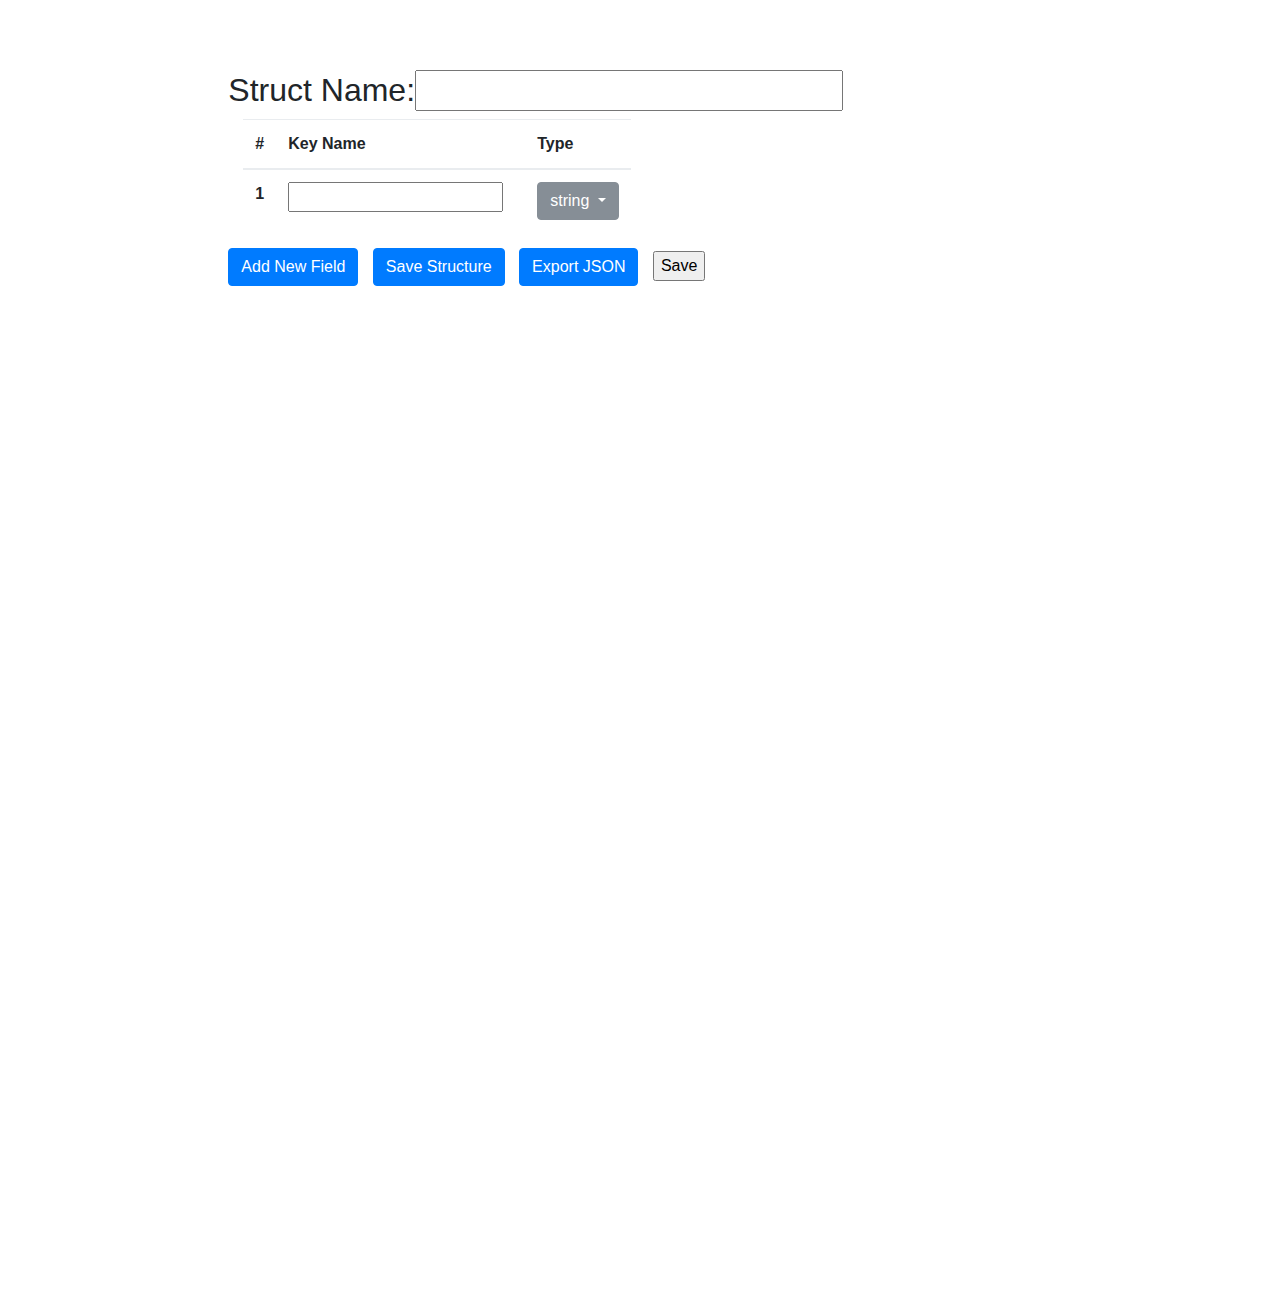
<file: public/index.html>
<!DOCTYPE html>

<html lang="en">
<head>
    <meta charset="UTF-8">
    <link href="/public/css/bootstrap.css" rel="stylesheet" />
    <link href="/public/css/main.css" rel="stylesheet" />
    <script type="text/javascript" src="/public/js/jquery-3.3.1.min.js"></script>
    <script type="text/javascript" src="/public/js/bootstrap.bundle.js"></script>
    <script type="text/javascript" src="/public/js/bootstrap.js"></script>
    <title>Go dynamic JSON</title>

    <script type="text/javascript">
        var no = 1
        $(function(){
            $("#add").click(function(){
                no++
                $tr = $(`<tr scope="row">
                            <th>`+no+`</th>
                            <td>
                                <input type="text" class="key-name"/>
                            </td>
                            <td>
                                <div class="dropdown">
                                    <button class="key-type btn btn-secondary dropdown-toggle" type="button" id="dropdownMenu2" data-toggle="dropdown" aria-haspopup="true"
                                        aria-expanded="false" value="string">string</button>
                                    <div class="dropdown-menu" aria-labelledby="dropdownMenu2">
                                        <a class="dropdown-item" type="text">string</a>
                                        <a class="dropdown-item" type="text">numeric</a>
                                        <a class="dropdown-item" type="text">bool</a>
                                    </div>
                                </div>
                            </td>
                        </tr>`)
                // $("tbody").append($tr)
                $tr.appendTo($("tbody"))
            })

            // this allows to bind event to html elements that are added dynamically
            $("body").on("click",".dropdown-item",function(){
                $nearestKeyType = $(this).parent().prev(":button")
                $nearestKeyType.val($(this).text()).text($(this).text())
            });

            $("#save").click(function(){
                var names
                $(".key-name").each(function(){
                    names.push($(this).val())
                })
                
                var types
                $(".key-type").each(function(){
                    types.push($(this).val())
                })

                var keyPairs
                for (var i=0; i<names.length; i++){
                        keyPair += names[i]+" "+types[i]
                        keyPairs.push(keyPair)
                }

                alert(keyPairs)
           })
        })
    </script>
</head>

<body>
    <div class="container col-lg-8 col-lg-push-2">
        <form action="/generate/{{.Title}}" method="POST">
            <h2>
                Struct Name:<input type="text" value="" />
            </h2>
            <div class="col-sm-5 col-sm-push-2">
                <table class="table">
                    <thead>
                        <tr>
                            <th scope="col">#</th>
                            <th scope="col">Key Name</th>
                            <th scope="col">Type</th>
                        </tr>
                    </thead>
                    <tbody>
                        <tr scope="row">
                            <th>1</th>
                            <td>
                                <input type="text" class="key-name"/>
                            </td>
                            <td>
                                <div class="dropdown">
                                    <button class="key-type btn btn-secondary dropdown-toggle" type="button" id="dropdownMenu2" data-toggle="dropdown" aria-haspopup="true"
                                        aria-expanded="false" value="string">
                                        string
                                    </button>
                                    <div class="dropdown-menu" aria-labelledby="dropdownMenu2">
                                        <a class="dropdown-item" type="text">string</a>
                                        <a class="dropdown-item" type="text">numeric</a>
                                        <a class="dropdown-item" type="text">bool</a>
                                    </div>
                                </div>
                            </td>
                        </tr>
                    </tbody>
                </table>
            </div>
            <input id="add" type="button" class="btn btn-primary" value="Add New Field" />
            <input id="save" type="button" class="btn btn-primary" value="Save Structure" />
            <input id="export" type="button" class="btn btn-primary" value="Export JSON" />
            <input type="submit" value="Save">
        </form>
    </div>
</body>

</html>
</file>
<file: public/css/main.css>
body{
    padding-top: 30px;
    margin: 0 auto;
    width: 100%;
    height: auto;
    /* border: 1px solid #FF0000; */
    padding-bottom: 500px;
}

aside{
    width: 20%;
    float: left;
    border: 1px solid #00FF00;
}

.form-control{
    float:right;
    width: 400px;
}

.btn-area{
    text-align: right;
}

.button-group {
    text-align: right;
}

div.container{
    margin-top: 20px;
    /* border: 1px solid #000; */
    border-radius: 10px;
    padding: 20px 15px;
   margin-bottom: 500px; 
}

.button-group input:hover{
    cursor: pointer;
}

/* OAuth登录提交按钮 */
div.OauthSignIn{
    text-align: center;
}

div.SignInWithAuth0{
    text-align: center;
}

.OauthSignIn div{
    margin-top: 10px;
    text-align: center;
}
.OauthSignIn a{
    width:200px;
}
 
.OauthSignIn a:hover{
    cursor: pointer;
}

#SignInWithAuth0 a{
    padding:9px;
    border: 1px solid rgb(185, 188, 190);
    border-radius: 2px;
    text-decoration: none;
    color: #E16531;
}

input{
    text-align: right;
    margin-right: 10px;
}

div.group {
    border: 1px solid blue;
    
}

td{
   width: 300px; 
}

.card {
    box-shadow: 0 4px 8px 0 rgba(0,0,0,0.2);
    transition: 0.3s;
    border-radius: 5px; /* 5px rounded corners */
    background-color: khaki;
}

.card:hover {
    box-shadow: 0 8px 16px 0 rgba(0,0,0,0.2);
}

.card_container {
    padding: 2px 16px;
}

.key{
    color: darkred;
    font-size: 15px;
}
</file>
